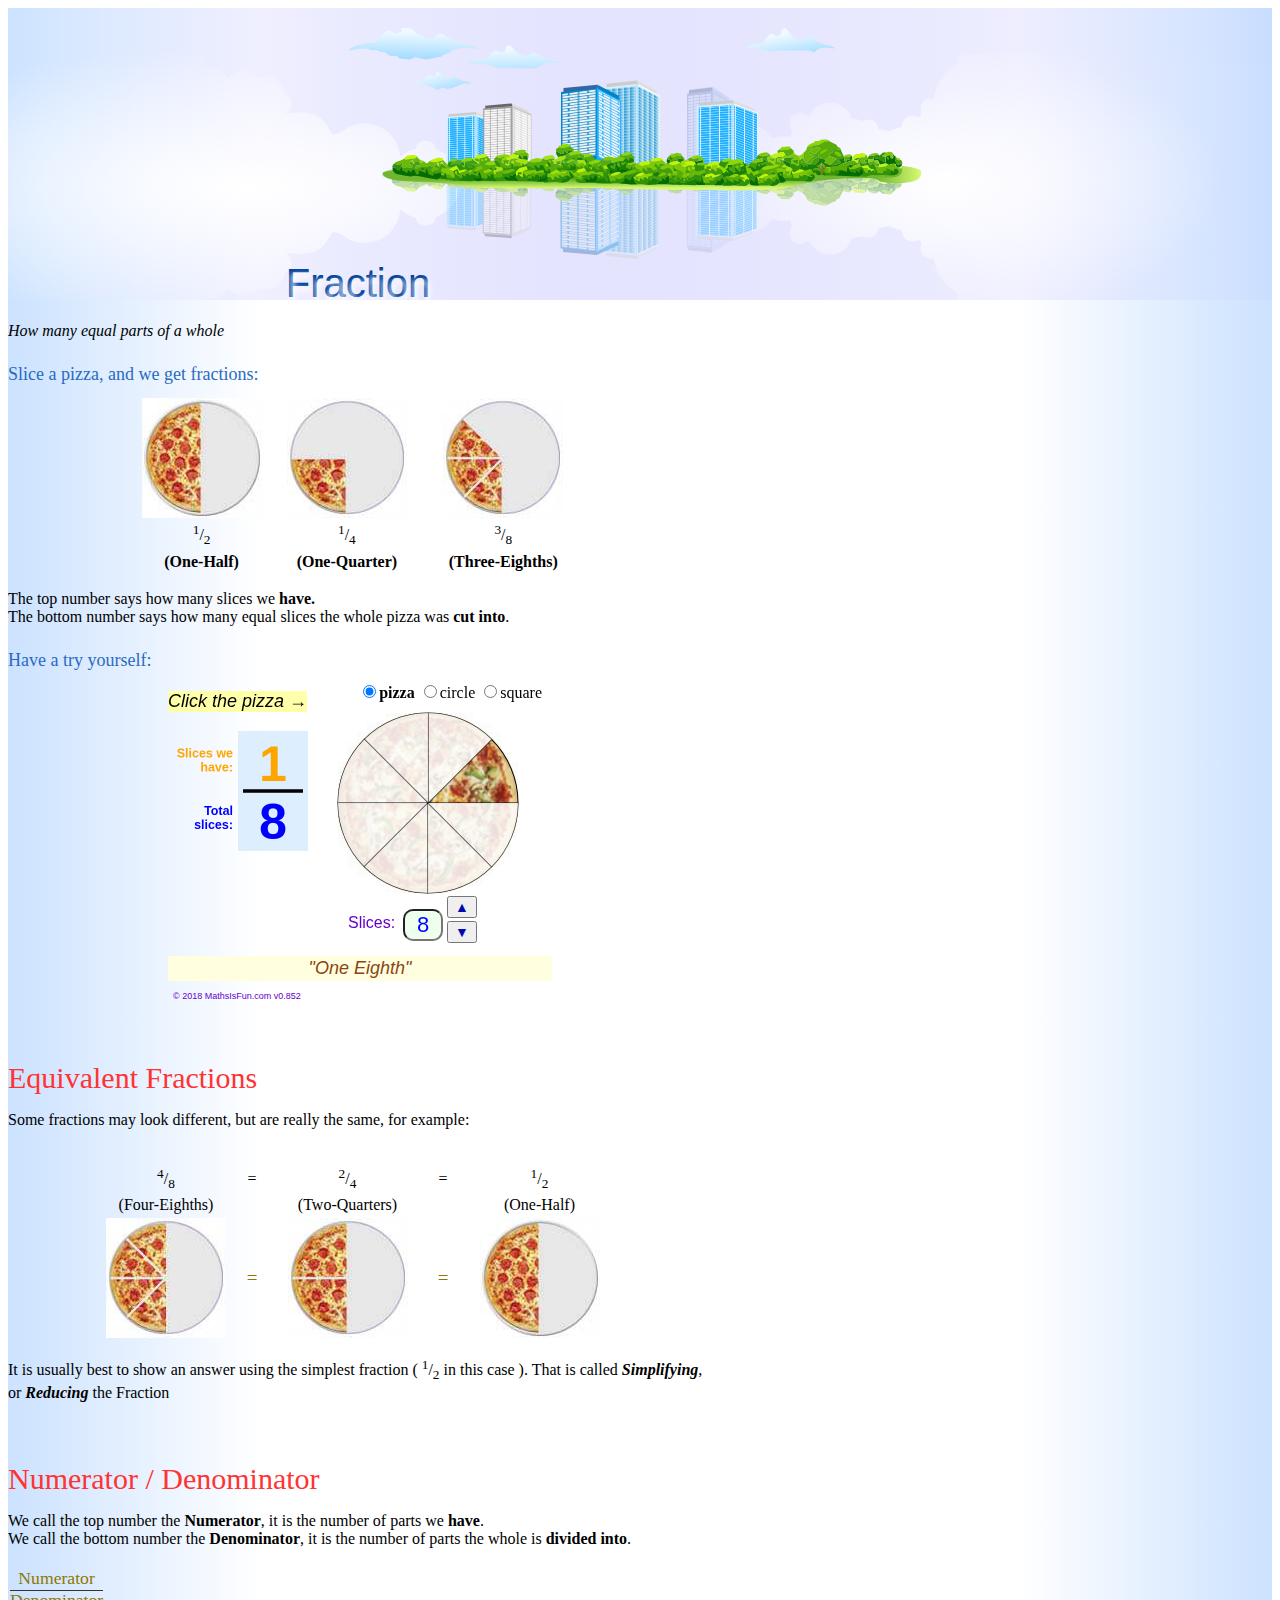
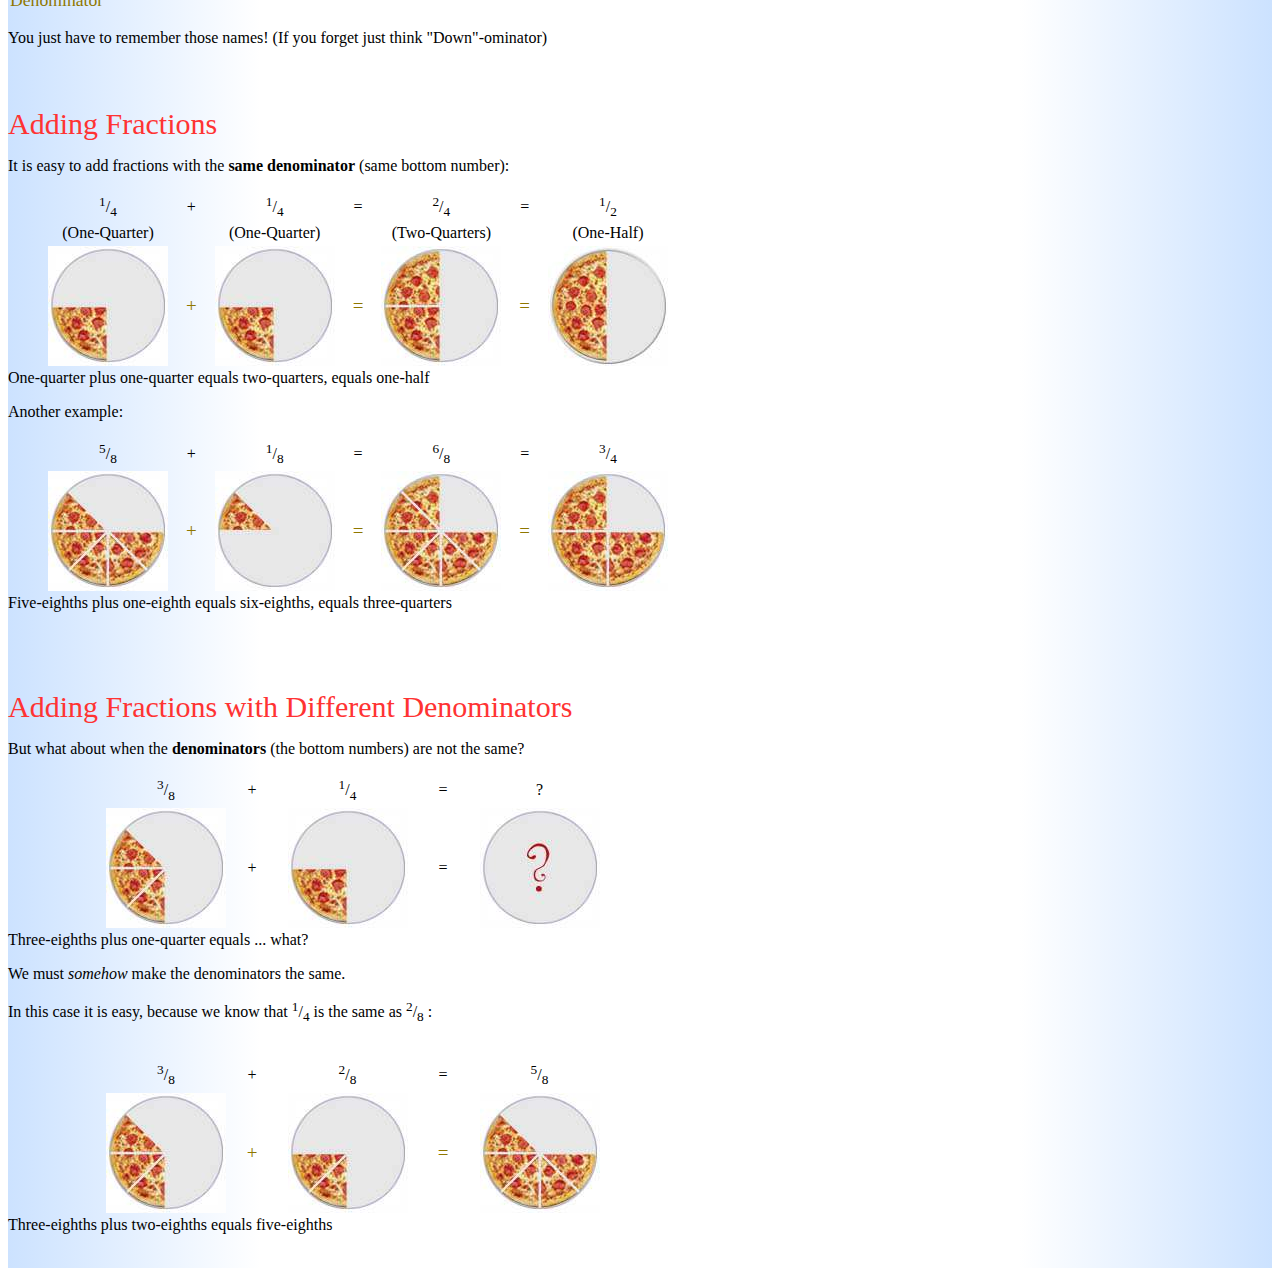
<file: Index.md.html>
﻿<html lang="en">

<head>
    <!-- Required meta tags -->
    <meta charset="utf-8">
    <meta name="viewport" content="width=device-width, initial-scale=1, shrink-to-fit=no">

    <!-- Bootstrap CSS -->
    <script src="Index.js" type="text/javascript"></script>
    <link rel="stylesheet" href="https://stackpath.bootstrapcdn.com/bootstrap/4.5.0/css/bootstrap.min.css"
        integrity="sha384-9aIt2nRpC12Uk9gS9baDl411NQApFmC26EwAOH8WgZl5MYYxFfc+NcPb1dKGj7Sk" crossorigin="anonymous">
    <link rel="stylesheet" href="Style.css">
    <title>Hello, world!</title>
</head>

<body>
    <div class="main">
        <div class="header">

        </div>
        <div class="container containerCustom">
            <h1 class="text-center">Fraction</h1>
            <p class="text-center"><i>How many equal parts of a whole</i></p>
            <h3>Slice a pizza, and we get fractions:</h3>
            <table width="450" border="0" align="center">
                <tbody>
                    <tr align="center">
                        <td width="124"> <img src="Images/pie-1-2.jpg" width="120" height="120" alt="pie 1/2"></td>
                        <td width="143"> <img src="Images/pie-1-4.jpg" width="120" height="120" alt="pie 1/4"></td>
                        <td width="145"> <img src="Images/pie-3-8.jpg" width="120" height="120" alt="pie 3/8"></td>
                    </tr>
                    <tr align="center">
                        <td width="124"> <span class="frac-large"><sup>1</sup>/<sub>2</sub></span> </td>
                        <td width="143"> <span class="frac-large"><sup>1</sup>/<sub>4</sub></span> </td>
                        <td width="145"> <span class="frac-large"><sup>3</sup>/<sub>8</sub></span> </td>
                    </tr>
                    <tr align="center">
                        <td width="124">
                            <div align="center"><b>(One-Half)</b></div>
                        </td>
                        <td width="143">
                            <div align="center"><b>(One-Quarter)</b></div>
                        </td>
                        <td width="145">
                            <div align="center"><b>(Three-Eighths)</b></div>
                        </td>
                    </tr>
                </tbody>
            </table>
            <p class="center">The top number says how many slices we <b>have. </b><br>
                The bottom number says how many equal slices the whole pizza was <b>cut into</b>.
            </p>
            <h3>Have a try yourself:</h3>

            <script type="text/javascript">anifracpickMain('');</script>
           
            <h2>Equivalent Fractions</h2>
            <p>Some fractions may look different, but are really the same, for example: <br>
                <br>
            </p>
            <table border="0" align="center">
                <tbody>
                    <tr align="center">
                        <td width="124"><span class="frac-large"><sup>4</sup>/<sub>8</sub></span> </td>
                        <td width="40">=</td>
                        <td width="143"><span class="frac-large"><sup>2</sup>/<sub>4</sub></span> </td>
                        <td width="40">=</td>
                        <td width="145"><span class="frac-large"><sup>1</sup>/<sub>2</sub></span> </td>
                    </tr>
                    <tr align="center">
                        <td width="124">(Four-Eighths)</td>
                        <td width="40">&nbsp;</td>
                        <td width="143">(Two-Quarters)</td>
                        <td width="40">&nbsp;</td>
                        <td width="145">(One-Half)</td>
                    </tr>
                    <tr align="center">
                        <td width="124"><img src="Images/pie-4-8.jpg" width="120" height="120" alt="pie 4/8">
                        </td>
                        <td width="40" class="large">=</td>
                        <td width="143"><img src="Images/pie-2-4.jpg" width="120" height="120" alt="pie 2/4">
                        </td>
                        <td width="40" class="large">=</td>
                        <td width="145"><img src="Images/pie-1-2.jpg" width="120" height="120" alt="pie 1/2">
                        </td>
                    </tr>
                </tbody>
            </table>
            <p>It is usually best to show an answer using the simplest fraction ( <span
                    class="frac-large"><sup>1</sup>/<sub>2</sub></span> in this case ).
                That is called <i><b>Simplifying</b></i>, or <i><b>Reducing</b></i> the Fraction
            </p>
            <h2>Numerator / Denominator</h2>
            <p>We call the top number the <b>Numerator</b>, it is the number of parts we <b>have</b>.<br>
                We call the bottom number the <b>Denominator</b>, it is the number of parts the whole is <b>divided
                    into</b>.</p>
            <p class="text-center large"><span class="intbl"><em>Numerator</em><strong>Denominator</strong></span></p>
            <p>You just have to remember those names! (If you forget just think "Down"-ominator)</p>

            <h2>Adding Fractions</h2>
            <p>It is easy to add fractions with the <b>same denominator</b> (same bottom number): </p>
            <div class="center">
                <table border="0" align="center">
                    <tbody>
                        <tr align="center">
                            <td width="20%"><span class="frac-large"><sup>1</sup>/<sub>4</sub></span> </td>
                            <td>+</td>
                            <td width="20%"><span class="frac-large"><sup>1</sup>/<sub>4</sub></span> </td>
                            <td>=</td>
                            <td width="20%"><span class="frac-large"><sup>2</sup>/<sub>4</sub></span> </td>
                            <td>=</td>
                            <td width="20%"><span class="frac-large"><sup>1</sup>/<sub>2</sub></span> </td>
                        </tr>
                        <tr align="center">
                            <td>(One-Quarter)</td>
                            <td>&nbsp;</td>
                            <td>(One-Quarter)</td>
                            <td>&nbsp;</td>
                            <td>(Two-Quarters)</td>
                            <td>&nbsp;</td>
                            <td>(One-Half)</td>
                        </tr>
                        <tr align="center">
                            <td><img src="Images/pie-1-4.jpg" style="width:120px; max-width:100%" alt="pie 1/4"></td>
                            <td class="large">+</td>
                            <td><img src="Images/pie-1-4.jpg" style="width:120px; max-width:100%" alt="pie 1/4"></td>
                            <td class="large">=</td>
                            <td><img src="Images/pie-2-4.jpg" style="width:120px; max-width:100%" alt="pie 2/4"></td>
                            <td class="large">=</td>
                            <td><img src="Images/pie-1-2.jpg" style="width:120px; max-width:100%" alt="pie 1/2"></td>
                        </tr>
                    </tbody>
                </table>
                One-quarter plus one-quarter equals two-quarters, equals one-half
            </div>
            <p>Another example:</p>
            <div class="center">
                <table border="0" align="center">
                    <tbody>
                        <tr align="center">
                            <td width="20%" height="7"><span class="frac-large"><sup>5</sup>/<sub>8</sub></span> </td>
                            <td height="7">+</td>
                            <td width="20%" height="7"><span class="frac-large"><sup>1</sup>/<sub>8</sub></span> </td>
                            <td height="7">=</td>
                            <td width="20%" height="7"><span class="frac-large"><sup>6</sup>/<sub>8</sub></span> </td>
                            <td height="7">=</td>
                            <td width="20%" height="7"><span class="frac-large"><sup>3</sup>/<sub>4</sub></span> </td>
                        </tr>
                        <tr align="center">
                            <td><img src="Images/pie-5-8.jpg" style="width:120px; max-width:100%" alt="pie 5/8"></td>
                            <td class="large">+</td>
                            <td><img src="Images/pie-1-8.jpg" style="width:120px; max-width:100%" alt="pie 1/8"></td>
                            <td class="large">=</td>
                            <td><img src="Images/pie-6-8.jpg" style="width:120px; max-width:100%" alt="pie 6/8"></td>
                            <td class="large">=</td>
                            <td><img src="Images/pie-3-4.jpg" style="width:120px; max-width:100%" alt="pie 3/4"></td>
                        </tr>
                    </tbody>
                </table>
                Five-eighths plus one-eighth equals six-eighths, equals three-quarters
            </div>
            <br>
            <h2>Adding Fractions with Different Denominators</h2>
            <p>But what about when the <b>denominators</b> (the bottom numbers) are not the same?
                <br>
            </p>
            <div class="center">
                <table border="0" align="center">
                    <tbody>
                        <tr align="center">
                            <td width="124" class="center"><sup>3</sup>/<sub>8</sub></td>
                            <td width="40" class="center">+</td>
                            <td width="143" class="center"><sup>1</sup>/<sub>4</sub></td>
                            <td width="40" class="center">=</td>
                            <td width="145" class="center">?</td>
                        </tr>
                        <tr align="center">
                            <td width="124" class="center"><img src="Images/pie-3-8.jpg" width="120" height="120"
                                    alt="pie 3/8"></td>
                            <td width="40" class="center">+</td>
                            <td width="143" class="center"><img src="Images/pie-1-4.jpg" width="120" height="120"
                                    alt="pie 1/4"></td>
                            <td width="40" class="center">=</td>
                            <td width="145" class="center"><img src="Images/pie-huh.jpg" width="120" height="120"
                                    alt="pie huh"></td>
                        </tr>
                    </tbody>
                </table>
                <span class="center">Three-eighths plus one-quarter equals ... what? </span>
            </div>
            <p>
                We must <i>somehow</i> make the denominators the same. </p>
            <p>In this case it is easy, because we know that <span class="frac-large"><sup>1</sup>/<sub>4</sub></span>
                is the same as <span class="frac-large"><sup>2</sup>/<sub>8</sub></span> :<br>
                <br>
            </p>
            <div class="center">
                <table border="0" align="center">
                    <tbody>
                        <tr align="center">
                            <td width="124"><span class="frac-large"><sup>3</sup>/<sub>8</sub></span> </td>
                            <td width="40">+</td>
                            <td width="143"><span class="frac-large"><sup>2</sup>/<sub>8</sub></span> </td>
                            <td width="40">=</td>
                            <td width="145"><span class="frac-large"><sup>5</sup>/<sub>8</sub></span> </td>
                        </tr>
                        <tr align="center">
                            <td width="124"><img src="Images/pie-3-8.jpg" width="120" height="120" alt="pie 3/8"></td>
                            <td width="40" class="large">+</td>
                            <td width="143"><img src="Images/pie-2-8.jpg" width="120" height="120" alt="pie 2/8"></td>
                            <td width="40" class="large">=</td>
                            <td width="145"><img src="Images/pie-5-8.jpg" width="120" height="120" alt="pie 5/8"></td>
                        </tr>
                    </tbody>
                </table>
                Three-eighths plus two-eighths equals five-eighths
            </div>
            <p>&nbsp;</p>
        </div>
    </div>

    <!-- Optional JavaScript -->
    <!-- jQuery first, then Popper.js, then Bootstrap JS -->
    <script src="https://code.jquery.com/jquery-3.5.1.slim.min.js"
        integrity="sha384-DfXdz2htPH0lsSSs5nCTpuj/zy4C+OGpamoFVy38MVBnE+IbbVYUew+OrCXaRkfj"
        crossorigin="anonymous"></script>
    <script src="https://cdn.jsdelivr.net/npm/popper.js@1.16.0/dist/umd/popper.min.js"
        integrity="sha384-Q6E9RHvbIyZFJoft+2mJbHaEWldlvI9IOYy5n3zV9zzTtmI3UksdQRVvoxMfooAo"
        crossorigin="anonymous"></script>
    <script src="https://stackpath.bootstrapcdn.com/bootstrap/4.5.0/js/bootstrap.min.js"
        integrity="sha384-OgVRvuATP1z7JjHLkuOU7Xw704+h835Lr+6QL9UvYjZE3Ipu6Tp75j7Bh/kR0JKI"
        crossorigin="anonymous"></script>
</body>

</html>
</file>
<file: Style.css>
.main {
    background: linear-gradient(to right, hsla(214, 100%, 90%, 100%) 0%, hsla(214, 100%, 90%, 0%) 20%, hsla(214, 100%, 90%, 0%) 50%, hsla(214, 100%, 90%, 0%) 80%, hsla(214, 100%, 90%, 100%) 100%);
}

.header {
    background: url(Images/hdr-main-lite.svg) no-repeat fixed center top;
    height: 300px;
}

.containerCustom {
    margin-top: -65px;
    width: 700px;
}

    .containerCustom h1 {
        margin: 18px 0 5px;
        font: 40px champ,Verdana,Arial;
        text-align: center;
        color: #006eff33;
        text-shadow: 2px 5px 5px hsl(0, 0%, 100%), 0px 0px 0 hsl(214, 100%, 25%);
    }

    .containerCustom h3 {
        margin: 24px 0 10px;
        font-weight: 400;
        font-size: 18px;
        color: #296bc2;
    }

    .containerCustom h2 {
        margin: 60px 0 12px;
        font: 30px champ,Verdana;
        color: #f33;
    }

.large {
    font-size: 19px;
    color: #8f7700;
}

.intbl {
    display: inline-table;
    text-align: center;
    vertical-align: 40%;
    margin: 0 2px;
    border-collapse: collapse;
}

    .intbl em {
        display: table-row;
        text-align: center;
        border-bottom: solid #333 1px;
        font-size: 93%;
        font-style: inherit;
        line-height: 130%;
    }

    .intbl strong {
        display: table-row;
        text-align: center;
        font-weight: inherit;
        font-size: 93%;
        line-height: 110%;
    }
</file>
